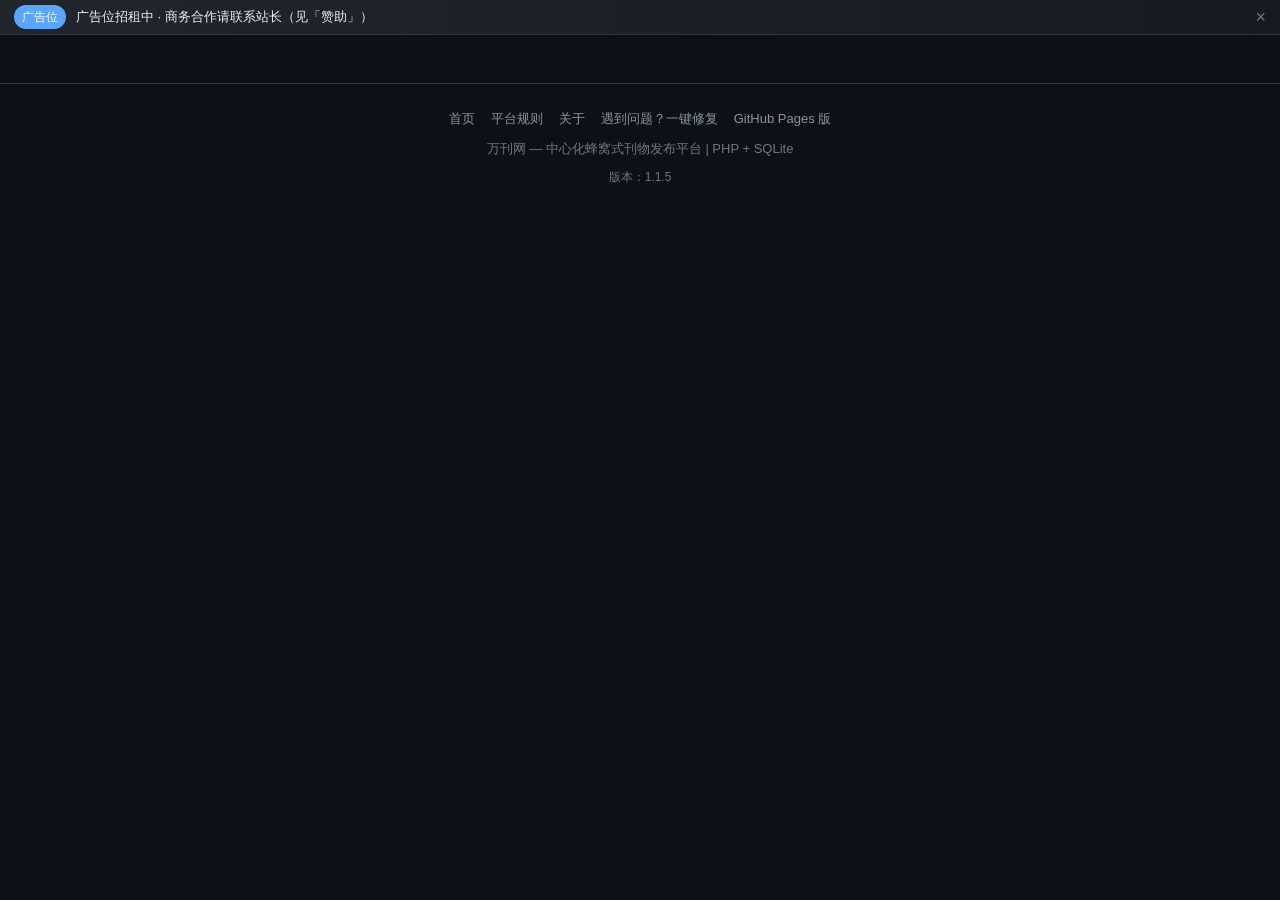
<file: index.html>
<!DOCTYPE html>
<html lang="zh-CN">
<head>
  <meta charset="UTF-8">
  <meta name="viewport" content="width=device-width, initial-scale=1.0">
  <title>万刊网 — 中心化蜂窝式刊物发布平台</title>
  <meta name="description" content="万刊网是一个中心化、蜂窝式（类联邦）的刊物发布平台：以统一中心平台为枢纽，由众多半自治的刊物「单元格」拼合而成。任何人都可以创建刊物、向任意刊物投稿。">
  <link rel="icon" href="data:image/svg+xml,<svg xmlns='http://www.w3.org/2000/svg' viewBox='0 0 100 100'><text y='.9em' font-size='90'>📚</text></svg>">
  <link rel="stylesheet" href="css/style.css?v=20260718a">
</head>
<body>
  <div class="top-ad" id="top-ad">
    <span class="top-ad-label">广告位</span>
    <span class="top-ad-text">广告位招租中 · 商务合作请联系站长（见「赞助」）</span>
    <button class="top-ad-x" onclick="dismissAd()" aria-label="关闭">×</button>
  </div>
  <div id="navbar"></div>
  <div id="app"></div>
  <footer class="footer">
    <div class="footer-links">
      <a href="#/">首页</a>
      <a href="#/rules">平台规则</a>
      <a href="#/about">关于</a>
      <a href="fix.html">遇到问题？一键修复</a>
      <a href="https://oseter.github.io/wankan/">GitHub Pages 版</a>
    </div>
    <p>万刊网 — 中心化蜂窝式刊物发布平台 | PHP + SQLite</p>
    <p class="text-muted" style="margin-top:6px;font-size:12px">版本：1.1.5</p>
  </footer>
  <script src="js/md.js?v=20260718a"></script>
  <script src="js/app.js?v=20260718a"></script>
  <script>
    // 网站加速器：注册 Service Worker（静态秒开 + 接口抗抖动）。失败静默，不影响主流程。
    if ('serviceWorker' in navigator) {
      window.addEventListener('load', function () {
        navigator.serviceWorker.register('/sw.js?v=20260718a').catch(function () {});
      });
    }
  </script>
</body>
</html>
</file>
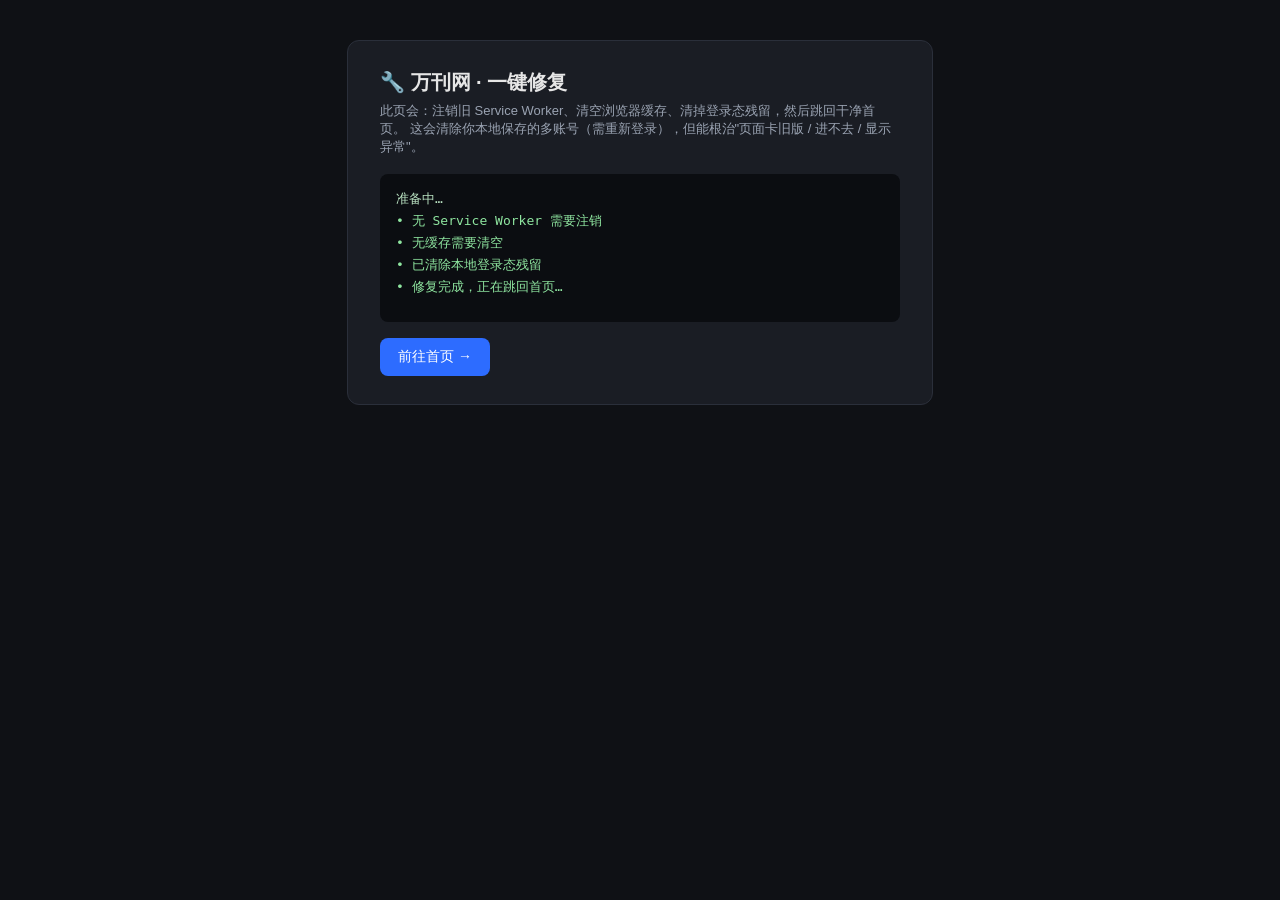
<file: fix.html>
<!DOCTYPE html>
<html lang="zh-CN">
<head>
  <meta charset="UTF-8">
  <meta name="viewport" content="width=device-width, initial-scale=1.0">
  <title>万刊网 · 一键修复</title>
  <style>
    body { font-family: -apple-system, "Segoe UI", "Microsoft YaHei", sans-serif;
           background:#0f1115; color:#e6e6e6; margin:0; padding:40px 16px;
           display:flex; flex-direction:column; align-items:center; min-height:100vh; box-sizing:border-box; }
    .card { background:#1a1d24; border:1px solid #2a2f3a; border-radius:12px;
            padding:28px 32px; max-width:520px; width:100%; }
    h1 { font-size:20px; margin:0 0 6px; }
    .sub { color:#9aa3b2; font-size:13px; margin-bottom:18px; }
    #log { font-family: ui-monospace, Menlo, Consolas, monospace; font-size:13px;
           background:#0b0d11; border-radius:8px; padding:14px 16px; min-height:120px;
           white-space:pre-wrap; line-height:1.7; color:#b8e0c0; }
    #log .err { color:#ff9a9a; }
    #log .ok  { color:#8fe6a0; }
    a { color:#6cb6ff; }
    .btn { display:inline-block; margin-top:16px; padding:10px 18px; background:#2d6cff;
           color:#fff; border-radius:8px; text-decoration:none; font-size:14px; }
  </style>
</head>
<body>
  <div class="card">
    <h1>🔧 万刊网 · 一键修复</h1>
    <div class="sub">此页会：注销旧 Service Worker、清空浏览器缓存、清掉登录态残留，然后跳回干净首页。
      这会清除你本地保存的多账号（需重新登录），但能根治"页面卡旧版 / 进不去 / 显示异常"。</div>
    <div id="log">准备中…</div>
    <a class="btn" id="go" href="/" style="display:none">前往首页 →</a>
  </div>

  <script>
  (async function () {
    const log = document.getElementById('log');
    const print = (msg, cls) => {
      const line = document.createElement('div');
      if (cls) line.className = cls;
      line.textContent = '• ' + msg;
      log.appendChild(line);
      log.scrollTop = log.scrollHeight;
    };
    const sleep = ms => new Promise(r => setTimeout(r, ms));

    try {
      // 1) 注销所有 Service Worker
      if ('serviceWorker' in navigator) {
        try {
          const regs = await navigator.serviceWorker.getRegistrations();
          if (regs.length) {
            for (const r of regs) { try { await r.unregister(); } catch (e) {} }
            print('已注销 ' + regs.length + ' 个 Service Worker', 'ok');
          } else {
            print('无 Service Worker 需要注销', 'ok');
          }
        } catch (e) { print('注销 Service Worker 失败：' + e.message, 'err'); }
      } else {
        print('当前浏览器不支持 Service Worker', 'ok');
      }

      // 2) 清空所有 Cache Storage
      if ('caches' in window) {
        try {
          const keys = await caches.keys();
          if (keys.length) {
            for (const k of keys) { try { await caches.delete(k); } catch (e) {} }
            print('已清空 ' + keys.length + ' 个缓存', 'ok');
          } else {
            print('无缓存需要清空', 'ok');
          }
        } catch (e) { print('清空缓存失败：' + e.message, 'err'); }
      } else {
        print('当前浏览器不支持 Cache Storage', 'ok');
      }

      // 3) 清掉登录态残留（多账号 / 当前 token）
      try {
        localStorage.removeItem('wk_accounts');
        localStorage.removeItem('wk_active_token');
        print('已清除本地登录态残留', 'ok');
      } catch (e) { print('清除登录态失败：' + e.message, 'err'); }

      await sleep(500);
      print('修复完成，正在跳回首页…', 'ok');
      const btn = document.getElementById('go');
      btn.style.display = 'inline-block';

      // 4) 带时间戳强刷首页，绕过任何残留 HTTP 缓存
      setTimeout(() => { window.location.replace('/?reset=' + Date.now()); }, 700);
    } catch (e) {
      print('修复过程出错：' + (e && e.message), 'err');
      document.getElementById('go').style.display = 'inline-block';
    }
  })();
  </script>
</body>
</html>
</file>
<file: css/style.css>
/* 万刊网 — 完整 PHP 版样式 */
:root{
  --bg:#0d1117; --bg2:#161b22; --bg3:#21262d; --border:#30363d;
  --text:#e6edf3; --text2:#8b949e; --text3:#6e7681;
  --accent:#58a6ff; --accent2:#1f6feb; --accent-bg:rgba(56,139,253,0.1);
  --green:#3fb950; --green-bg:rgba(63,185,80,0.1);
  --yellow:#d29922; --yellow-bg:rgba(187,128,9,0.1);
  --red:#f85149; --red-bg:rgba(248,81,73,0.1);
  --purple:#bc8cff; --purple-bg:rgba(188,140,255,0.1);
  --radius:8px; --max:960px;
}
*{margin:0;padding:0;box-sizing:border-box}
::selection{background:var(--accent);color:#fff}
*::-webkit-scrollbar{width:10px;height:10px}
*::-webkit-scrollbar-track{background:transparent}
*::-webkit-scrollbar-thumb{background:var(--border);border-radius:8px;border:2px solid var(--bg)}
*::-webkit-scrollbar-thumb:hover{background:var(--text3)}
*{-ms-overflow-style:-ms-autohiding-scrollbar}
html{scroll-behavior:smooth}
body{font-family:-apple-system,BlinkMacSystemFont,"Segoe UI",Helvetica,Arial,sans-serif;
  background:var(--bg);color:var(--text);line-height:1.7;font-size:15px}
a{color:var(--accent);text-decoration:none}
a:hover{text-decoration:underline}
img{max-width:100%;height:auto;border-radius:var(--radius)}
/* 代码块 / 长链接 / 长单词：允许换行，避免横向滚动破版 */
pre,code{white-space:pre-wrap;word-break:break-word;overflow-wrap:anywhere}
.article-body, .comment-body, .pub-bio, .profile-bio{overflow-wrap:anywhere;word-break:break-word}

/* Navbar */
.navbar{position:sticky;top:0;z-index:100;background:var(--bg2);border-bottom:1px solid var(--border);
  backdrop-filter:blur(12px);padding:0 20px}
.navbar-inner{max-width:var(--max);margin:0 auto;display:flex;align-items:center;justify-content:space-between;height:56px}
.navbar-brand{display:flex;align-items:center;gap:8px;font-size:18px;font-weight:700;color:var(--text);cursor:pointer}
.navbar-brand:hover{text-decoration:none}
.navbar-brand .logo{font-size:22px}
.navbar-links{display:flex;align-items:center;gap:16px}
.navbar-links a{color:var(--text2);font-size:14px}
.navbar-links a:hover{color:var(--text);text-decoration:none}
.navbar-user{display:flex;align-items:center;gap:10px}
.navbar-user .avatar{width:28px;height:28px;border-radius:50%;background:var(--accent);color:var(--bg);
  display:flex;align-items:center;justify-content:center;font-weight:700;font-size:13px;object-fit:cover}

/* Layout */
.container{max-width:var(--max);margin:0 auto;padding:24px 20px}
.page{display:none}
.page.active{display:block}

/* Hero */
.hero{text-align:center;padding:48px 20px 36px}
.hero h1{font-size:32px;margin-bottom:12px;background:linear-gradient(135deg,var(--accent),var(--purple));-webkit-background-clip:text;-webkit-text-fill-color:transparent;background-clip:text}
.hero p{color:var(--text2);font-size:16px;max-width:600px;margin:0 auto 20px}
.hero-stats{display:flex;justify-content:center;gap:32px;margin-top:24px}
.hero-stat{text-align:center}
.hero-stat .num{font-size:28px;font-weight:700;color:var(--accent)}
.hero-stat .label{font-size:12px;color:var(--text3);text-transform:uppercase;letter-spacing:0.5px}

/* Buttons */
.btn{display:inline-flex;align-items:center;gap:6px;padding:8px 16px;border-radius:var(--radius);
  border:1px solid var(--border);background:var(--bg3);color:var(--text);font-size:14px;cursor:pointer;
  transition:all .15s;font-family:inherit}
.btn:hover{border-color:var(--accent);text-decoration:none}
.btn:active{transform:translateY(1px)}
.btn-primary{background:var(--accent2);border-color:var(--accent2);color:#fff}
.btn-primary:hover{background:var(--accent);border-color:var(--accent)}
.btn-danger{background:var(--red-bg);border-color:var(--red);color:var(--red)}
.btn-sm{padding:4px 10px;font-size:12px}
.btn-lg{padding:12px 24px;font-size:15px}

/* Cards */
.card{background:var(--bg2);border:1px solid var(--border);border-radius:var(--radius);padding:20px;margin-bottom:16px;transition:border-color .15s}
.card:hover{border-color:var(--text3)}
.card-title{font-size:17px;font-weight:600;margin-bottom:8px}
.card-title a{color:var(--text)}
.card-meta{font-size:13px;color:var(--text3);display:flex;gap:12px;flex-wrap:wrap;align-items:center}
.card-desc{color:var(--text2);font-size:14px;margin:8px 0}
.tag{display:inline-block;padding:2px 8px;background:var(--bg3);border-radius:12px;font-size:12px;color:var(--text2)}

/* Grid */
.grid{display:grid;gap:16px}
.grid-2{grid-template-columns:repeat(auto-fill,minmax(300px,1fr))}

/* Forms */
.form-group{margin-bottom:16px}
.form-group label{display:block;font-size:13px;color:var(--text2);margin-bottom:6px;font-weight:500}
.form-group input,.form-group textarea,.form-group select{
  width:100%;padding:11px 14px;background:var(--bg2);border:1px solid var(--border);
  border-radius:10px;color:var(--text);font-size:14px;font-family:inherit;outline:none;
  transition:border-color .16s ease,box-shadow .16s ease,background .16s ease;
  box-shadow:inset 0 1px 2px rgba(0,0,0,.28)}
.form-group input::placeholder,.form-group textarea::placeholder,.form-group select::placeholder{color:var(--text3);opacity:.85}
.form-group input:hover,.form-group textarea:hover,.form-group select:hover{border-color:var(--text3)}
.form-group input:focus,.form-group textarea:focus,.form-group select:focus{
  border-color:var(--accent);background:var(--bg3);
  box-shadow:inset 0 1px 2px rgba(0,0,0,.28),0 0 0 3px var(--accent-bg)}
.form-group:focus-within label{color:var(--accent)}
.form-group textarea{min-height:120px;resize:vertical;line-height:1.6}
.form-hint{font-size:12px;color:var(--text3);margin-top:4px}
/* 弹窗内输入框（uiPrompt/uiConfirm 使用 id=ui-input，内联样式需用 !important 覆盖） */
#ui-input{width:100% !important;box-sizing:border-box !important;padding:11px 14px !important;
  border:1px solid var(--border) !important;border-radius:10px !important;background:var(--bg) !important;
  color:var(--text) !important;font-size:14px !important;font-family:inherit !important;outline:none !important;
  margin-top:4px !important;resize:vertical !important;
  transition:border-color .16s ease,box-shadow .16s ease,background .16s ease !important;
  box-shadow:inset 0 1px 2px rgba(0,0,0,.28) !important}
#ui-input::placeholder{color:var(--text3) !important;opacity:.85}
#ui-input:focus{border-color:var(--accent) !important;background:var(--bg2) !important;
  box-shadow:inset 0 1px 2px rgba(0,0,0,.28),0 0 0 3px var(--accent-bg) !important}

/* Badges */
.badge{display:inline-flex;align-items:center;gap:4px;padding:3px 10px;border-radius:12px;font-size:12px;font-weight:500}
.badge-pending{background:var(--yellow-bg);color:var(--yellow)}
.badge-revise{background:var(--yellow-bg);color:var(--yellow)}
.badge-accepted{background:var(--accent-bg);color:var(--accent)}
.badge-rejected{background:var(--red-bg);color:var(--red)}
.badge-published{background:var(--green-bg);color:var(--green)}
.badge-info{background:var(--accent-bg);color:var(--accent)}

/* 模块 / 插件 / 扩展卡片 */
.mod-list{display:flex;flex-direction:column;gap:10px}
.mod-row{display:flex;align-items:center;justify-content:space-between;gap:12px;
  padding:12px 14px;background:var(--bg3);border:1px solid var(--border);border-radius:var(--radius)}
.mod-name{font-size:14px;font-weight:600;color:var(--text)}
.mod-row .text-muted{margin-top:2px}

/* Markdown */
.md-body{line-height:1.8;font-size:15px}
.md-body h1{font-size:26px;margin:24px 0 12px;padding-bottom:8px;border-bottom:1px solid var(--border)}
.md-body h2{font-size:22px;margin:20px 0 10px}
.md-body h3{font-size:18px;margin:16px 0 8px}
.md-body p{margin:10px 0}
.md-body ul,.md-body ol{margin:10px 0;padding-left:24px}
.md-body li{margin:4px 0}
.md-body blockquote{border-left:3px solid var(--accent);padding:8px 16px;margin:12px 0;background:var(--bg3);border-radius:0 var(--radius) var(--radius) 0;color:var(--text2)}
.md-body code{background:var(--bg3);padding:2px 6px;border-radius:4px;font-size:13px;font-family:"SF Mono",Consolas,monospace}
.md-body pre{background:var(--bg);border:1px solid var(--border);border-radius:var(--radius);padding:14px;overflow-x:auto;margin:12px 0}
.md-body pre code{background:none;padding:0}
.md-body a{color:var(--accent)}
.md-body img{border-radius:var(--radius);margin:8px 0}
.md-body table{border-collapse:collapse;width:100%;margin:12px 0}
.md-body th,.md-body td{border:1px solid var(--border);padding:8px 12px;text-align:left}
.md-body th{background:var(--bg3)}
.md-body hr{border:none;border-top:1px solid var(--border);margin:20px 0}

/* Section */
.section{margin-bottom:32px}
.section-header{display:flex;justify-content:space-between;align-items:center;margin-bottom:16px}
.section-header h2{font-size:20px}
.section-header a{font-size:13px}

/* Article */
.article-header{margin-bottom:24px;padding-bottom:16px;border-bottom:1px solid var(--border)}
.article-header h1{font-size:28px;margin-bottom:8px}
.article-meta{font-size:13px;color:var(--text3);display:flex;gap:12px;flex-wrap:wrap}
.article-body{font-size:15px}

/* Comment */
.comment{background:var(--bg2);border:1px solid var(--border);border-radius:var(--radius);padding:14px;margin-bottom:10px}
.comment-author{font-weight:600;font-size:13px;color:var(--accent)}
.comment-time{font-size:12px;color:var(--text3)}
.comment-body{margin-top:6px;font-size:14px}

/* Empty */
.empty{text-align:center;padding:48px 20px;color:var(--text3)}
.empty .icon{font-size:48px;margin-bottom:12px}

/* Alert */
.alert{padding:12px 16px;border-radius:var(--radius);margin-bottom:16px;font-size:14px}
.alert-info{background:var(--accent-bg);border:1px solid var(--accent);color:var(--accent)}
.alert-success{background:var(--green-bg);border:1px solid var(--green);color:var(--green)}
.alert-warning{background:var(--yellow-bg);border:1px solid var(--yellow);color:var(--yellow)}
.alert-error{background:var(--red-bg);border:1px solid var(--red);color:var(--red)}

/* Rules page */
.rules-section{background:var(--bg2);border:1px solid var(--border);border-radius:var(--radius);padding:24px;margin-bottom:20px}
.rules-section h2{font-size:20px;margin-bottom:12px;color:var(--accent);display:flex;align-items:center;gap:8px}
.rules-section h3{font-size:16px;margin:16px 0 8px;color:var(--text)}
.rules-section ol,.rules-section ul{padding-left:20px;margin:8px 0}
.rules-section li{margin:6px 0;color:var(--text2);font-size:14px}
.rules-section p{color:var(--text2);font-size:14px;margin:8px 0}
.rules-page .page-title, .about-page .page-title{font-size:26px;margin-bottom:18px;line-height:1.3;font-weight:700}
.rules-lead, .about-lead{color:var(--text2);font-size:15px;line-height:1.8;margin-bottom:22px}
.about-arch{margin-top:10px}
.about-arch li{margin:8px 0}

/* Footer */
.footer{border-top:1px solid var(--border);padding:24px 20px;text-align:center;color:var(--text3);font-size:13px;margin-top:48px}
.footer a{color:var(--text2)}
.footer-links{display:flex;justify-content:center;gap:16px;margin-bottom:8px}

/* Tabs */
.tabs{display:flex;gap:4px;border-bottom:1px solid var(--border);margin-bottom:20px}
.tab{padding:8px 16px;cursor:pointer;color:var(--text2);font-size:14px;border-bottom:2px solid transparent;transition:all .15s}
.tab:hover{color:var(--text)}
.tab.active{color:var(--accent);border-bottom-color:var(--accent)}

/* Editor */
.editor-wrap{display:grid;grid-template-columns:1fr 1fr;gap:16px}
.editor-preview{background:var(--bg2);border:1px solid var(--border);border-radius:var(--radius);padding:16px;min-height:300px;overflow-y:auto}
@media(max-width:768px){
  .editor-wrap{grid-template-columns:1fr}
  .hero h1{font-size:24px}
  .grid-2{grid-template-columns:1fr}
}

/* Misc */
.text-center{text-align:center}
.mt-1{margin-top:8px}.mt-2{margin-top:16px}.mt-3{margin-top:24px}
.mb-1{margin-bottom:8px}.mb-2{margin-bottom:16px}.mb-3{margin-bottom:24px}
.flex{display:flex}.flex-between{display:flex;justify-content:space-between;align-items:center}
.gap-1{gap:8px}.gap-2{gap:16px}
.text-sm{font-size:13px}.text-muted{color:var(--text3)}
.hidden{display:none!important}

/* Loading */
.loading{text-align:center;padding:40px;color:var(--text3)}
.spinner{display:inline-block;width:24px;height:24px;border:3px solid var(--border);border-top-color:var(--accent);border-radius:50%;animation:spin .8s linear infinite}
@keyframes spin{to{transform:rotate(360deg)}}

/* Checkbox list */
.checkbox-list{display:flex;flex-direction:column;gap:8px}
.checkbox-item{display:flex;align-items:center;gap:8px;padding:10px;background:var(--bg);border:1px solid var(--border);border-radius:var(--radius);cursor:pointer}
.checkbox-item:hover{border-color:var(--text3)}
.checkbox-item input{accent-color:var(--accent)}

/* 头像与邮箱验证 */
.avatar-lg{width:72px;height:72px;border-radius:50%;background:var(--accent);color:#fff;display:flex;align-items:center;justify-content:center;font-size:30px;font-weight:600;overflow:hidden;flex-shrink:0}
img.avatar-lg{object-fit:cover}
.pub-avatar{width:48px;height:48px;border-radius:10px;object-fit:cover;margin-right:10px;vertical-align:middle}
.pub-avatar-lg{width:56px;height:56px;border-radius:12px;object-fit:cover;margin-right:8px}
.profile-head{display:flex;align-items:center;gap:16px}
.profile-meta{display:flex;flex-direction:column;gap:4px}
.upload-row{display:flex;gap:8px;align-items:center}
.verify-box{background:#f1f3f5;padding:10px 12px;border-radius:8px;word-break:break-all;margin:12px 0}
.badge-ok{background:var(--green-bg);color:var(--green)}
.badge-prime{background:#3a2f00;color:#ffd700;border:1px solid #ffd700}
.badge-unverified{background:var(--yellow-bg);color:var(--yellow)}

/* ===== 用户主页 ===== */
.profile-page{margin-bottom:24px}
.profile-cover{
  height:140px;
  background:linear-gradient(120deg,var(--accent2),var(--purple));
  opacity:.85;
  border-bottom:1px solid var(--border);
  background-size:cover;
  background-position:center;
}
.profile-body{margin-top:-56px;position:relative}
.profile-card{padding-top:0}
.profile-top{display:flex;gap:16px;align-items:flex-start;flex-wrap:wrap}
.profile-avatar-wrap{margin-top:-44px;flex-shrink:0}
.profile-avatar{
  width:88px;height:88px;border-radius:50%;
  background:var(--bg3);color:var(--text);
  display:flex;align-items:center;justify-content:center;
  font-size:34px;font-weight:700;border:3px solid var(--bg2);
  object-fit:cover;
}
.profile-id{flex:1;min-width:180px;padding-top:52px}
.profile-name-row{display:flex;align-items:center;gap:10px}
.profile-name-row h1{font-size:22px}
.profile-sub{color:var(--text2);font-size:13px;margin-top:4px}
.profile-actions{display:flex;gap:8px;flex-wrap:wrap;padding-top:52px}
.profile-bio{margin-top:14px;line-height:1.6;white-space:pre-wrap;word-break:break-word}
#bio-input{width:100%;background:var(--bg);border:1px solid var(--border);color:var(--text);
  border-radius:10px;padding:10px 12px;font-family:inherit;resize:vertical;outline:none;
  transition:border-color .16s ease,box-shadow .16s ease,background .16s ease;box-shadow:inset 0 1px 2px rgba(0,0,0,.28)}
#bio-input:focus{border-color:var(--accent);background:var(--bg2);box-shadow:inset 0 1px 2px rgba(0,0,0,.28),0 0 0 3px var(--accent-bg)}

.stat-row{display:grid;grid-template-columns:repeat(4,1fr);gap:12px;margin:18px 0}
.stat-card{background:var(--bg2);border:1px solid var(--border);border-radius:var(--radius);
  padding:14px 10px;text-align:center}
.stat-num{font-size:22px;font-weight:700;color:var(--accent)}
.stat-label{font-size:12px;color:var(--text2);margin-top:4px}

.tabs{display:flex;gap:4px;border-bottom:1px solid var(--border);margin:8px 0 16px}
.tabs .tab{background:none;border:none;color:var(--text2);padding:10px 14px;cursor:pointer;
  font-size:14px;border-bottom:2px solid transparent}
.tabs .tab:hover{color:var(--text)}
.tabs .tab.active{color:var(--accent);border-bottom-color:var(--accent);font-weight:600}
.pub-card{display:flex;gap:12px;align-items:flex-start}
.pub-card .pub-avatar{width:48px;height:48px;border-radius:6px;object-fit:cover;flex-shrink:0}

@media(max-width:560px){
  .stat-row{grid-template-columns:repeat(2,1fr)}
  .profile-id{padding-top:8px}
  .profile-actions{padding-top:8px;width:100%}
  .rules-section{padding:16px;margin-bottom:16px}
  .about-page .card{padding:16px}
  .rules-page .page-title, .about-page .page-title{font-size:22px}
  .rules-section ol, .rules-section ul{padding-left:18px}
}

/* ===== 账号切换器 ===== */
.modal-overlay{position:fixed;inset:0;background:rgba(0,0,0,.55);display:flex;
  align-items:center;justify-content:center;z-index:1000;padding:16px}
.account-switcher{width:320px;max-width:100%;background:var(--bg2);border:1px solid var(--border);
  border-radius:12px;padding:14px;box-shadow:0 12px 40px rgba(0,0,0,.5)}
.as-header{font-size:15px;font-weight:600;margin-bottom:10px;color:var(--text)}
.as-empty{padding:16px 4px;text-align:center;font-size:13px}
.account-item{display:flex;gap:10px;align-items:center;padding:8px;border-radius:8px;cursor:pointer;
  border:1px solid transparent;margin-bottom:4px}
.account-item:hover{background:var(--bg3)}
.account-item.active{border-color:var(--accent);background:var(--accent-bg)}
.ai-avatar{width:40px;height:40px;border-radius:50%;background:var(--bg3);color:var(--text);
  display:flex;align-items:center;justify-content:center;font-size:16px;font-weight:700;flex-shrink:0;object-fit:cover}
.ai-info{flex:1;min-width:0}
.ai-name{font-size:14px;display:flex;align-items:center;gap:6px}
.ai-email{font-size:12px;overflow:hidden;text-overflow:ellipsis;white-space:nowrap}
.btn-block{width:100%;margin-top:8px}
.btn-ghost{background:transparent;border:1px solid var(--border);color:var(--text2)}
.btn-ghost:hover{background:var(--bg3);color:var(--text)}

/* 未读角标（导航栏私信） */
.nav-badge{display:inline-flex;align-items:center;justify-content:center;min-width:16px;height:16px;padding:0 4px;border-radius:8px;background:var(--red);color:#fff;font-size:10px;font-weight:700;margin-left:3px;vertical-align:middle}

/* 身份组徽章 / 成员 / 弹窗 */
.ml-1{margin-left:8px}
.avatar-sm{width:30px;height:30px;border-radius:50%;background:var(--bg3);color:var(--text);display:flex;align-items:center;justify-content:center;font-size:13px;font-weight:700;flex-shrink:0;object-fit:cover}
.role-badge{display:inline-flex;align-items:center;padding:2px 8px;border-radius:10px;border:1px solid #9996;font-size:12px;font-weight:600;line-height:1.6;margin:2px 3px 2px 0;white-space:nowrap}
.role-badges{display:inline-flex;flex-wrap:wrap}
.role-row{display:flex;align-items:center;gap:10px;padding:8px 0;border-bottom:1px solid var(--border);flex-wrap:wrap}
.role-list .role-row:last-child{border-bottom:none}
.member-row{display:flex;align-items:center;gap:10px;padding:8px 0;border-bottom:1px solid var(--border);flex-wrap:wrap}
.member-list .member-row:last-child{border-bottom:none}
.my-roles{display:flex;align-items:center;gap:6px;flex-wrap:wrap}
.modal-box{width:480px;max-width:min(480px,calc(100vw - 24px));max-height:86vh;overflow:auto;background:var(--bg2);border:1px solid var(--border);border-radius:14px;padding:18px;box-shadow:0 12px 40px rgba(0,0,0,.5)}

/* 刊物背景横幅 */
.pub-cover{height:170px;background:#0d1117 center/cover no-repeat;border-bottom:1px solid var(--border);margin-bottom:24px}
.pub-cover-thumb{width:100%;height:120px;object-fit:cover;border-radius:var(--radius);margin-bottom:8px;display:block}

/* 私信：会话列表 */
.conv-item{display:flex;align-items:center;gap:12px;padding:12px 36px 12px 12px;border-radius:var(--radius);cursor:pointer;position:relative;border-bottom:1px solid var(--border)}
.conv-item:last-child{border-bottom:none}
.conv-item:hover{background:var(--bg3)}
.search-box{width:100%;box-sizing:border-box;padding:10px 13px;margin-bottom:8px;border:1px solid var(--border);border-radius:10px;background:var(--bg);color:var(--text);font-size:14px;outline:none;transition:border-color .16s ease,box-shadow .16s ease,background .16s ease;box-shadow:inset 0 1px 2px rgba(0,0,0,.22)}
.search-box::placeholder{color:var(--text3);opacity:.85}
.search-box:focus{outline:none;border-color:var(--accent2);background:var(--bg2);box-shadow:inset 0 1px 2px rgba(0,0,0,.22),0 0 0 3px var(--accent-bg)}
.conv-item.unread{background:var(--bg3);border-left:3px solid var(--accent2)}
.conv-item.unread .conv-name{font-weight:700;color:var(--text)}
.msg-status{font-size:11px;color:var(--text2);margin-left:6px}
.msg-status.read{color:var(--green)}
.conv-avatar{width:44px;height:44px;border-radius:50%;background:var(--bg3);color:var(--text);display:flex;align-items:center;justify-content:center;font-size:18px;font-weight:700;flex-shrink:0;object-fit:cover}
/* 头像统一：容器相对定位，图片绝对铺满；图片加载失败(onerror)移除后露出字母兜底，绝不裂图 */
.conv-avatar,.msg-av,.avatar,.ai-avatar,.avatar-sm,.profile-avatar,.pub-avatar,.pub-avatar-lg{position:relative;overflow:hidden}
.conv-avatar-img,.msg-av-img,.avatar-img,.ai-avatar-img,.avatar-sm-img,.profile-avatar-img,.pub-avatar-img,.pub-avatar-lg-img{position:absolute;inset:0;width:100%;height:100%;object-fit:cover;z-index:1;border-radius:inherit}
.conv-avatar-ini,.msg-av-ini,.avatar-ini,.ai-avatar-ini,.avatar-sm-ini,.profile-avatar-ini,.pub-avatar-ini,.pub-avatar-lg-ini{position:relative;z-index:0;width:100%;height:100%;display:flex;align-items:center;justify-content:center}
.conv-avatar.av-placeholder,.msg-av.av-placeholder,.avatar.av-placeholder,.ai-avatar.av-placeholder,.avatar-sm.av-placeholder,.profile-avatar.av-placeholder,.pub-avatar.av-placeholder,.pub-avatar-lg.av-placeholder{background:linear-gradient(135deg,#4f7cff,#7c4dff);color:#fff}
.picker-list{margin-top:10px}
.picker-item{display:flex;align-items:center;gap:12px;padding:10px 8px;border-bottom:1px solid var(--border)}
.picker-item:last-child{border-bottom:none}
.picker-item:hover{background:var(--bg3)}
.picker-info{flex:1;min-width:0}
.picker-name{font-weight:600;color:var(--text)}
.picker-bio{font-size:12px;color:var(--text);opacity:.6;white-space:nowrap;overflow:hidden;text-overflow:ellipsis}
.conv-main{flex:1;min-width:0}
.conv-top{display:flex;justify-content:space-between;align-items:baseline;gap:8px}
.conv-name{font-weight:600;font-size:14px}
.conv-time{font-size:11px;color:var(--text3);flex-shrink:0}
.conv-last{font-size:13px;color:var(--text2);overflow:hidden;text-overflow:ellipsis;white-space:nowrap;margin-top:2px}
.conv-me{color:var(--text3)}
.conv-badge{position:absolute;right:12px;top:50%;transform:translateY(-50%);min-width:18px;height:18px;padding:0 5px;border-radius:9px;background:var(--red);color:#fff;font-size:11px;font-weight:700;display:flex;align-items:center;justify-content:center}

/* 私信：会话气泡 */
.msg-read{display:flex;flex-direction:column;gap:10px;max-height:60vh;overflow-y:auto;padding:16px}
#msg-body{display:flex;flex-direction:column;gap:10px}
.msg{display:flex;flex-direction:row;align-items:flex-start;gap:8px;width:fit-content;max-width:82%}
.msg.me{margin-left:auto;flex-direction:row-reverse}
.msg.them{margin-right:auto}
.msg-av{width:32px;height:32px;border-radius:50%;background:var(--bg3);color:var(--text);display:flex;align-items:center;justify-content:center;font-size:14px;font-weight:700;flex-shrink:0;object-fit:cover}
.msg-col{display:flex;flex-direction:column;min-width:0}
.msg.me .msg-col{align-items:flex-end}
.msg.them .msg-col{align-items:flex-start}
.msg-peer{font-size:11px;color:var(--text3);margin-bottom:2px;padding-left:2px}
.msg-peer.me{color:var(--accent2);font-weight:600}
.msg-bubble{padding:10px 14px;border-radius:14px;font-size:14px;line-height:1.6;white-space:pre-wrap;word-break:break-word;max-width:100%}
.msg.me .msg-bubble{background:var(--accent2);color:#fff;border-bottom-right-radius:4px}
.msg.them .msg-bubble{background:var(--bg3);border:1px solid var(--border);border-bottom-left-radius:4px}
.msg-meta{font-size:11px;color:var(--text3);margin-top:3px}
.msg-compose{display:flex;gap:10px;margin-top:16px;align-items:flex-end}
.msg-compose textarea{flex:1}
.msg-compose button{flex-shrink:0}
.chat-me{font-size:11px;color:var(--text3);background:var(--bg3);border:1px solid var(--border);padding:1px 8px;border-radius:10px;margin-left:8px;white-space:nowrap}
.chat-dock-header .chat-me{margin-left:auto}

/* 未读小红点 */
.conv-avatar-wrap{position:relative;flex-shrink:0}
.conv-dot{position:absolute;top:-2px;right:-2px;min-width:10px;height:10px;padding:0 3px;border-radius:6px;background:var(--red);color:#fff;font-size:9px;font-weight:700;display:flex;align-items:center;justify-content:center;border:2px solid var(--bg2);box-sizing:content-box}

/* QQ 风格私信悬浮启动按钮 */
#chat-launcher{position:fixed;right:22px;bottom:22px;width:54px;height:54px;border-radius:50%;
  background:linear-gradient(135deg,var(--accent2),var(--accent));color:#fff;font-size:24px;
  display:flex;align-items:center;justify-content:center;cursor:pointer;z-index:900;
  box-shadow:0 6px 20px rgba(31,111,235,.5);transition:transform .15s,bottom .2s}
#chat-launcher:hover{transform:scale(1.06)}
#chat-launcher .chat-dot{position:absolute;top:-4px;right:-4px;min-width:18px;height:18px;padding:0 5px;
  border-radius:9px;background:var(--red);color:#fff;font-size:11px;font-weight:700;
  display:flex;align-items:center;justify-content:center;border:2px solid var(--bg)}

/* QQ 风格私信悬浮窗 */
#chat-dock{position:fixed;right:22px;bottom:88px;width:430px;max-width:calc(100vw - 30px);height:560px;max-height:calc(100vh - 120px);
  background:var(--bg2);border:1px solid var(--border);border-radius:14px;overflow:hidden;
  display:none;flex-direction:column;z-index:900;box-shadow:0 16px 50px rgba(0,0,0,.55)}
#chat-dock.open{display:flex}
.chat-dock-header{display:flex;align-items:center;justify-content:space-between;
  padding:12px 14px;background:var(--bg3);border-bottom:1px solid var(--border);font-weight:600;font-size:15px}
.chat-x{background:none;border:none;color:var(--text2);font-size:22px;line-height:1;cursor:pointer;padding:0 4px}
.chat-x:hover{color:var(--text)}
.chat-dock-body{flex:1;display:flex;min-height:0}
.chat-dock-list{width:158px;flex-shrink:0;border-right:1px solid var(--border);display:flex;flex-direction:column;min-height:0}
.chat-dock-list .search-box{margin:8px;width:auto}
#chat-dock-convs{flex:1;overflow-y:auto}
.chat-dock-read{flex:1;display:flex;flex-direction:column;min-height:0}
.chat-read-head{display:flex;align-items:center;gap:8px;padding:8px 12px;border-bottom:1px solid var(--border);font-size:14px;flex-shrink:0}
.chat-empty{margin:auto;text-align:center;color:var(--text3);font-size:14px;padding:24px}
.chat-dock-read .msg-read{max-height:none;flex:1;padding:14px}
.chat-dock-read .msg-compose{padding:10px 12px;margin-top:0;border-top:1px solid var(--border)}
.chat-dock-read .msg-compose textarea{resize:none}
/* 列表头：搜索 + 新建 */
.chat-list-head{display:flex;gap:6px;padding:8px;border-bottom:1px solid var(--border)}
.chat-list-head .search-box{margin:0;flex:1;width:auto;min-width:0}
.chat-list-head .btn{flex-shrink:0;white-space:nowrap}
/* 会话内删除按钮 */
.chat-del{margin-left:auto}
/* 新消息轻提示（toast） */
#chat-toast{position:fixed;left:50%;bottom:84px;transform:translate(-50%,20px);
  background:var(--text);color:var(--bg);padding:9px 16px;border-radius:999px;
  font-size:13px;font-weight:600;box-shadow:0 6px 20px rgba(0,0,0,.25);
  opacity:0;pointer-events:none;transition:opacity .25s,transform .25s;z-index:9999}
#chat-toast.show{opacity:1;transform:translate(-50%,0)}
#chat-toast.toast-error{background:var(--red);color:#fff;border-radius:12px;max-width:min(88vw,420px);white-space:normal;text-align:center;line-height:1.5;padding:11px 18px}
#ui-dialog{z-index:10000}
#ui-dialog .modal-box{animation:uiPop .16s ease}
@keyframes uiPop{from{opacity:0;transform:scale(.96) translateY(6px)}to{opacity:1;transform:none}}
@media(max-width:520px){
  #chat-dock{right:8px;left:8px;width:auto;bottom:8px;height:78vh}
  .chat-dock-list{width:120px}
  .chat-list-head .btn{padding:4px 8px;font-size:12px}
  .pub-server{flex-direction:column;min-height:auto}
  .ps-side{width:auto;border-right:none;border-bottom:1px solid var(--border);flex-direction:row;overflow-x:auto}
  .ps-channels{flex-direction:row;display:flex;gap:6px;padding:8px}
  .ps-group{margin-bottom:0}
  .ps-channel{padding:6px 10px;white-space:nowrap}
}

/* ============ 消息中心（独立页面：通知 + 私信） ============ */
.msg-center{background:var(--bg2);border:1px solid var(--border);border-radius:14px;overflow:hidden;display:flex;flex-direction:column;min-height:70vh}
/* Tab 切换栏 */
.msg-tabs{display:flex;gap:4px;padding:8px;border-bottom:1px solid var(--border);background:var(--bg2)}
.msg-tab{flex:0 0 auto;display:inline-flex;align-items:center;gap:6px;padding:8px 16px;border:1px solid transparent;border-radius:999px;
  background:transparent;color:var(--text2);font-size:14px;font-weight:600;cursor:pointer;transition:all .15s;font-family:inherit}
.msg-tab:hover{background:var(--bg3);color:var(--text)}
.msg-tab.active{background:var(--accent-bg);border-color:var(--accent);color:var(--accent)}
.tab-badge{min-width:18px;height:18px;padding:0 5px;border-radius:9px;background:var(--red);color:#fff;font-size:11px;font-weight:700;
  display:inline-flex;align-items:center;justify-content:center}
.msg-center-body{flex:1;min-height:0;display:flex;flex-direction:column}
/* 私信：双栏（会话列表 | 会话内容） */
.msg-dm{display:flex;flex:1;min-height:0}
.msg-dm-list{width:300px;flex-shrink:0;border-right:1px solid var(--border);display:flex;flex-direction:column;min-height:0}
.msg-dm-list #center-convs{flex:1;overflow-y:auto}
.msg-dm-read{flex:1;display:flex;flex-direction:column;min-height:0}
.msg-dm-read .msg-read{max-height:none;flex:1;padding:14px}
.msg-dm-read .msg-compose{padding:10px 12px;margin-top:0;border-top:1px solid var(--border)}
.msg-dm-read .msg-compose textarea{resize:none}
/* 通知列表 */
.notif-list{flex:1;overflow-y:auto;padding:4px 0}
.notif-item{display:flex;align-items:flex-start;gap:12px;padding:14px 24px 14px 16px;cursor:pointer;
  border-bottom:1px solid var(--border);position:relative}
.notif-item:last-of-type{border-bottom:none}
.notif-item:hover{background:var(--bg3)}
.notif-item.unread{background:var(--bg3);border-left:3px solid var(--accent2)}
.notif-item.unread .notif-body{font-weight:700;color:var(--text)}
.notif-main{flex:1;min-width:0}
.notif-body{font-size:14px;line-height:1.6;color:var(--text);white-space:pre-wrap;word-break:break-word}
.notif-time{font-size:11px;color:var(--text3);margin-top:4px}
/* 移动端：双栏改为上下堆叠 */
@media(max-width:680px){
  .msg-dm{flex-direction:column}
  .msg-dm-list{width:auto;border-right:none;border-bottom:1px solid var(--border);max-height:38vh}
  .conv-item{padding:12px 26px 12px 10px}
}

/* 反馈 */
.feedback-list{display:flex;flex-direction:column;gap:10px}
.feedback-item{background:var(--bg);border:1px solid var(--border);border-radius:var(--radius);padding:12px}
.feedback-content{line-height:1.7;white-space:pre-wrap;word-break:break-word;font-size:14px}

/* 刊物内昵称 */
.pub-nick{display:inline-block;padding:1px 8px;border-radius:10px;background:var(--purple-bg);color:var(--purple);font-size:12px;margin-left:6px}

/* ===== 响应式：平板 / 手机 ===== */
@media(max-width:820px){
  .navbar{padding:0 12px}
  .navbar-inner{height:auto;flex-wrap:wrap;padding:8px 0;gap:6px}
  .navbar-links{gap:12px;flex-wrap:wrap;font-size:13px}
  .navbar-user{flex-wrap:wrap;gap:6px}
  .navbar-brand{font-size:16px}
  .container{padding:18px 14px}
  .hero{padding:36px 14px 26px}
  .hero-stats{gap:18px;flex-wrap:wrap}
  .hero-stat .num{font-size:24px}
  .grid{grid-template-columns:1fr}
  .grid-2{grid-template-columns:1fr}
  .profile-cover{height:110px}
  .section-header{flex-direction:column;align-items:flex-start;gap:6px}
  .tabs{overflow-x:auto;white-space:nowrap}
  .editor-wrap{grid-template-columns:1fr}
  .article-header h1{font-size:24px}
  .modal-box{padding:14px}
  .profile-top{flex-direction:column;align-items:flex-start}
  .profile-id{padding-top:8px;min-width:0}
  .profile-actions{padding-top:8px;width:100%}
  .comment{font-size:13px}
  .flex-between{flex-wrap:wrap;gap:10px}
}
@media(max-width:400px){
  .navbar-links{gap:8px;font-size:12px}
  .navbar-brand .logo{font-size:18px}
  .hero h1{font-size:22px}
  .hero p{font-size:14px}
  .hero-stats{gap:12px}
  .conv-item{padding:12px 26px 12px 10px}
  #chat-dock .chat-dock-list{width:120px}
  #chat-dock .chat-dock-list .search-box{margin:6px}
  .profile-avatar{width:72px;height:72px;font-size:28px}
  .profile-avatar-wrap{margin-top:-36px}
  .stat-card{padding:12px 6px}
  .footer-links{flex-wrap:wrap}
}
/* 移动端安全区：避免悬浮按钮被手机底部手势条 / 地址栏遮挡 */
@supports(padding:max(0px)){
  @media(max-width:768px){
    #chat-launcher{bottom:max(22px,env(safe-area-inset-bottom))}
    #chat-dock{bottom:max(8px,env(safe-area-inset-bottom))}
  }
}

/* ============ 刊物「服务器」（Discord/Kook 式） ============ */
.pub-server{display:flex;gap:0;min-height:72vh;background:var(--bg2);border:1px solid var(--border);border-radius:14px;overflow:hidden}
.ps-side{width:240px;flex-shrink:0;border-right:1px solid var(--border);display:flex;flex-direction:column;min-height:0;background:var(--bg2)}
.ps-side-head{padding:12px 14px;border-bottom:1px solid var(--border);font-size:14px;font-weight:600}
.ps-back{display:block;font-size:12px;color:var(--text2);margin-bottom:6px;font-weight:400}
.ps-back:hover{color:var(--accent);text-decoration:none}
.ps-channels{flex:1;overflow-y:auto;padding:8px}
.ps-group{margin-bottom:10px}
.ps-group-name{font-size:11px;text-transform:uppercase;letter-spacing:.5px;color:var(--text3);padding:4px 8px}
.ps-channel{display:flex;align-items:center;gap:8px;padding:8px 10px;border-radius:8px;cursor:pointer;color:var(--text2);font-size:14px}
.ps-channel:hover{background:var(--bg3);color:var(--text)}
.ps-channel.active{background:var(--accent-bg);color:var(--accent)}
.ps-channel.is-post .ps-ico{filter:none}
.ps-ico{flex-shrink:0}
.ps-cname{flex:1;min-width:0;overflow:hidden;text-overflow:ellipsis;white-space:nowrap}
.ps-del{margin-left:auto;color:var(--text3);font-size:12px;padding:0 4px;border-radius:4px}
.ps-del:hover{color:var(--red);background:var(--red-bg)}
.ps-main{flex:1;display:flex;flex-direction:column;min-height:0}
.ps-chat-head{display:flex;align-items:center;gap:8px;padding:12px 16px;border-bottom:1px solid var(--border);font-size:15px;font-weight:600;flex-shrink:0}
.ps-msg{flex:1;overflow-y:auto;padding:14px;display:flex;flex-direction:column;gap:12px}
.ps-msg-row{display:flex;gap:10px;align-items:flex-start}
.ps-msg-col{min-width:0;flex:1}
.ps-msg-name{font-size:13px;font-weight:600;color:var(--text)}
.ps-msg-time{font-size:11px;color:var(--text3);margin-left:8px;font-weight:400}
.ps-msg-text{font-size:14px;line-height:1.6;white-space:pre-wrap;word-break:break-word;color:var(--text)}
.ps-compose{display:flex;gap:10px;padding:12px 16px;border-top:1px solid var(--border);align-items:flex-end}
.ps-compose textarea{flex:1;resize:none}
.ps-posts{flex:1;overflow-y:auto;padding:14px}
@media(max-width:680px){
  .ps-side{width:150px}
  .ps-group-name{font-size:10px}
  .ps-channel{font-size:13px;padding:7px 8px}
}

/* ===== 蜂巢式联邦架构总览 ===== */
.hive-core{background:linear-gradient(135deg,var(--bg2),var(--bg3));border:1px solid var(--border);border-radius:var(--radius);padding:20px;margin-bottom:18px}
.hive-core-title{font-size:16px;font-weight:700;margin-bottom:14px;color:var(--accent)}
.hive-core-stats{display:flex;flex-wrap:wrap;gap:14px}
.hcs{display:flex;flex-direction:column;align-items:center;min-width:90px;background:var(--bg);border:1px solid var(--border);border-radius:var(--radius);padding:12px 16px}
.hcs-num{font-size:26px;font-weight:800;color:var(--accent)}
.hcs-lbl{font-size:12px;color:var(--text3);margin-top:2px}
.node-grid{display:grid;grid-template-columns:repeat(auto-fill,minmax(280px,1fr));gap:14px}
.node-card{background:var(--bg2);border:1px solid var(--border);border-radius:var(--radius);padding:16px;transition:border-color .15s}
.node-card:hover{border-color:var(--accent)}
.node-head{display:flex;align-items:center;gap:10px;margin-bottom:12px}
.node-avatar{width:40px;height:40px;border-radius:50%;background:var(--accent);color:var(--bg);display:flex;align-items:center;justify-content:center;font-weight:700;object-fit:cover}
.node-name{font-size:15px;font-weight:700}
.node-stats{display:flex;flex-wrap:wrap;gap:6px 12px;font-size:12px;color:var(--text2);margin-bottom:12px}
.node-auto{margin-bottom:12px}
.node-auto-lbl{font-size:12px;color:var(--text3);margin-bottom:4px}
.auto-bar{height:8px;background:var(--bg3);border-radius:6px;overflow:hidden}
.auto-fill{height:100%;border-radius:6px}
.auto-high{background:var(--green)}
.auto-mid{background:var(--yellow)}
.auto-low{background:var(--red)}
.node-actions{display:flex;gap:8px}

/* ===== 控制平台：概况 / 终端 / 控制服务器 ===== */
.stat-grid{display:grid;grid-template-columns:repeat(auto-fill,minmax(200px,1fr));gap:12px}
.stat-card{background:var(--bg2);border:1px solid var(--border);border-radius:var(--radius);padding:16px}
.stat-num{font-size:28px;font-weight:800;color:var(--accent)}
.stat-lbl{font-size:12px;color:var(--text3);margin-top:4px}
.recent-cols{display:grid;grid-template-columns:1fr 1fr 1fr;gap:16px}
.recent-h{font-size:13px;font-weight:700;color:var(--text2);margin-bottom:8px;border-bottom:1px solid var(--border);padding-bottom:6px}
.recent-item{font-size:13px;color:var(--text);margin-bottom:8px;line-height:1.5}
.terminal{background:#0a0d12;border:1px solid var(--border);border-radius:var(--radius);overflow:hidden;font-family:"SFMono-Regular",Consolas,"Liberation Mono",Menlo,monospace}
.term-out{height:240px;overflow-y:auto;padding:12px;font-size:13px;color:#9fe6a0;line-height:1.7;white-space:pre-wrap}
.term-line{white-space:pre-wrap;word-break:break-word}
.term-input-row{display:flex;align-items:center;gap:8px;border-top:1px solid var(--border);padding:10px 12px;background:#0d1117}
.term-prompt{color:var(--accent);font-weight:700}
.term-input{flex:1;background:transparent;border:none;outline:none;color:#9fe6a0;font-family:inherit;font-size:13px}
.term-input::placeholder{color:#4d5a68}
.server-list{display:flex;flex-direction:column;gap:10px}
.server-row{display:flex;align-items:center;justify-content:space-between;gap:12px;padding:12px 14px;background:var(--bg3);border:1px solid var(--border);border-radius:var(--radius);font-size:14px}

@media(max-width:680px){
  .recent-cols{grid-template-columns:1fr}
  .hive-core-stats{justify-content:center}
}

/* ===== 顶部广告位（可投放广告代码，× 可关闭）===== */
.top-ad{display:flex;align-items:center;gap:10px;padding:5px 14px;background:linear-gradient(90deg,var(--bg3),var(--bg2));border-bottom:1px solid var(--border);font-size:13px;color:var(--text2)}
.top-ad-label{flex:none;background:var(--accent);color:#fff;padding:2px 8px;border-radius:999px;font-size:12px}
.top-ad-text{flex:1;color:var(--text)}
.top-ad-x{flex:none;background:transparent;border:none;color:var(--text3);font-size:18px;line-height:1;cursor:pointer}
.top-ad-x:hover{color:var(--text)}

/* ===== 赞助弹窗（仿 B 站充电）===== */
.support-grid{display:grid;grid-template-columns:repeat(3,1fr);gap:12px;margin-top:10px}
.support-card{background:var(--bg2);border:1px solid var(--border);border-radius:12px;padding:14px;display:flex;flex-direction:column;gap:8px}
.sc-title{font-weight:600;font-size:15px}
.sc-hint{font-size:13px;color:var(--text2);flex:1}
.wx-qr-wrap{display:flex;justify-content:center;align-items:center;min-height:120px;background:var(--bg);border-radius:8px;padding:8px}
.wx-qr{max-width:140px;max-height:140px;border-radius:6px}
@media(max-width:680px){.support-grid{grid-template-columns:1fr}}
</file>
